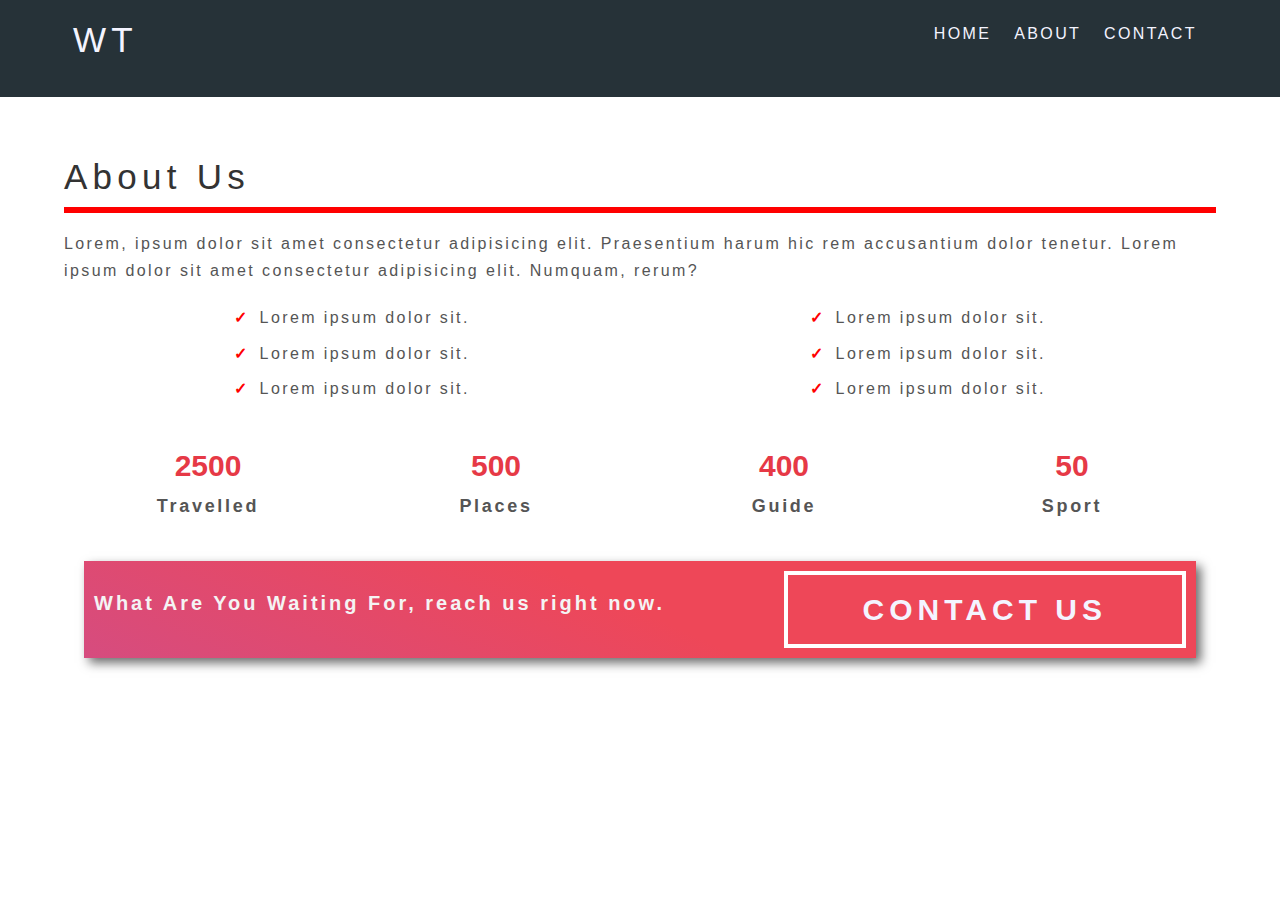
<file: Travel-Website/about.html>
<!DOCTYPE html>
<html lang="en">
  <head>
    <meta charset="UTF-8" />
    <meta http-equiv="X-UA-Compatible" content="IE=edge" />
    <meta name="viewport" content="width=device-width, initial-scale=1.0" />
    <link
      rel="stylesheet"
      href="https://cdnjs.cloudflare.com/ajax/libs/font-awesome/6.1.1/css/all.min.css"
      integrity="sha512-KfkfwYDsLkIlwQp6LFnl8zNdLGxu9YAA1QvwINks4PhcElQSvqcyVLLD9aMhXd13uQjoXtEKNosOWaZqXgel0g=="
      crossorigin="anonymous"
      referrerpolicy="no-referrer"
    />
    <link rel="stylesheet" href="style2.css" />
    <title>Travel Website</title>
  </head>
  <body>
    <nav class="navbar bg-dark">
      <div class="container">
        <h1 class="logo lg-heading text-light">WT</h1>
        <ul class="nav-iteams">
          <li class="nav-iteam"><a href="index.html">Home</a></li>
          <li class="nav-iteam"><a href="about.html">About</a></li>
          <li class="nav-iteam"><a href="contact.html">Contact</a></li>
        </ul>
      </div>
    </nav>
    <section class="about">
      <div class="container">
        <h2 class="lg-heading text-black about-heading">About Us</h2>
        <p class="text-gray">
          Lorem, ipsum dolor sit amet consectetur adipisicing elit. Praesentium
          harum hic rem accusantium dolor tenetur. Lorem ipsum dolor sit amet
          consectetur adipisicing elit. Numquam, rerum?
        </p>
        <div class="about-wrapper text-gray">
          <div class="left">
            <ul>
              <li>Lorem ipsum dolor sit.</li>
              <li>Lorem ipsum dolor sit.</li>
              <li>Lorem ipsum dolor sit.</li>
            </ul>
          </div>
          <div class="right">
            <ul>
              <li>Lorem ipsum dolor sit.</li>
              <li>Lorem ipsum dolor sit.</li>
              <li>Lorem ipsum dolor sit.</li>
            </ul>
          </div>
        </div>
        <div class="count">
          <div class="count-iteam count-iteam1">
            <span>2500</span>
            <p>Travelled</p>
          </div>
          <div class="count-iteam count-iteam2">
            <span>500</span>
            <p>Places</p>
          </div>
          <div class="count-iteam count-iteam3">
            <span>400</span>
            <p>Guide</p>
          </div>
          <div class="count-iteam count-iteam4">
            <span>50</span>
            <p>Sport</p>
          </div>
        </div>
        <div class="cta-banner">
          <div class="cta-banner-left">
            <p class="cta-line">
              What Are You Waiting For, reach us right now.
            </p>
          </div>
          <div class="cta-banner-right">
            <a href="contact.html" class="btn-cta">Contact Us</a>
          </div>
        </div>
      </div>
    </section>
  </body>
</html>
</file>
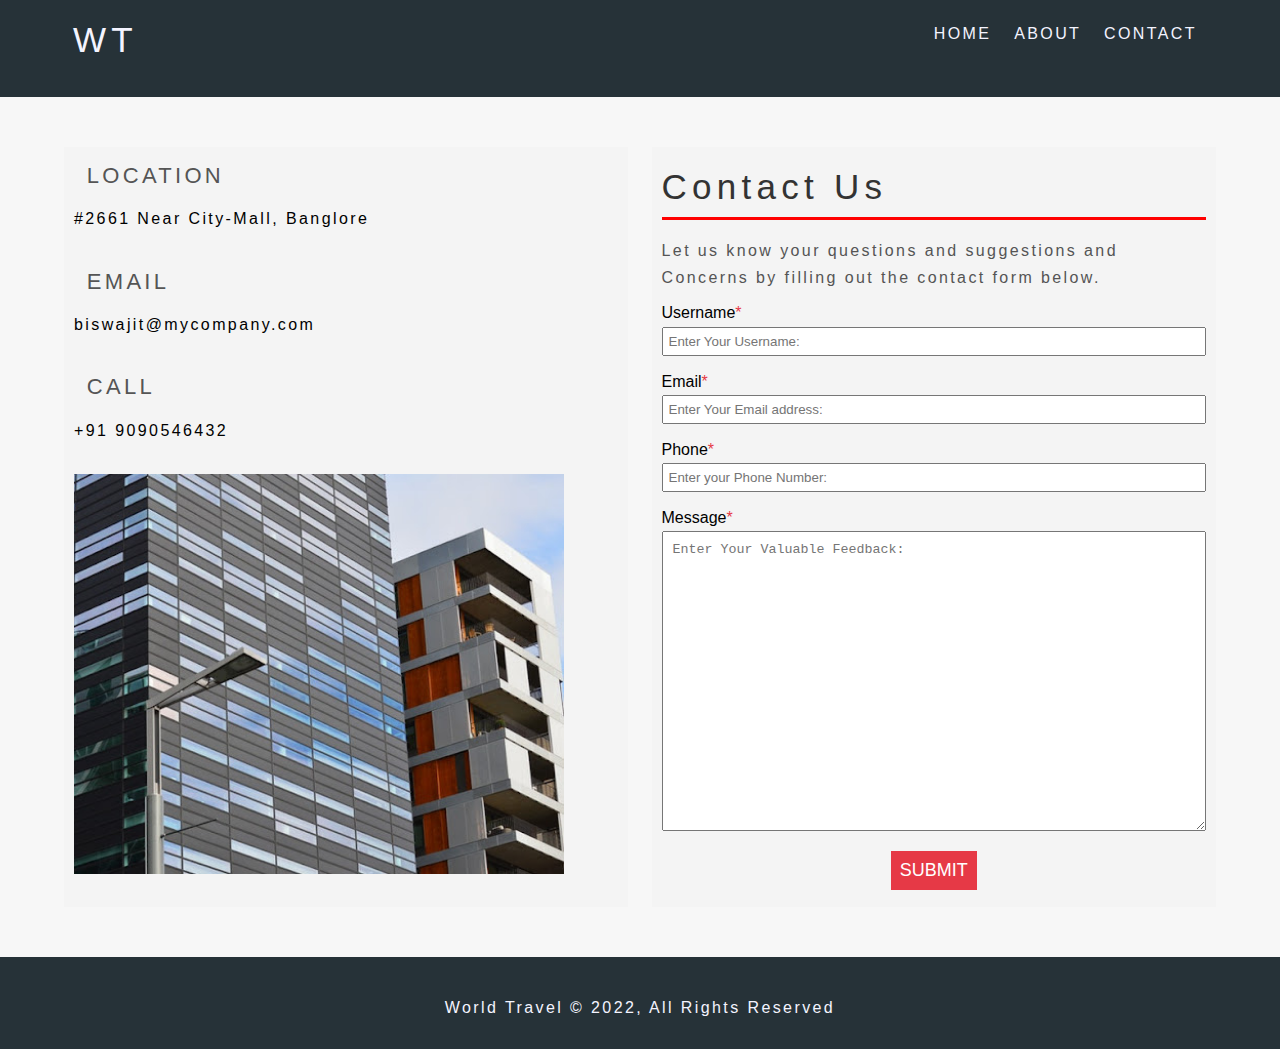
<file: Travel-Website/contact.html>
<!DOCTYPE html>
<html lang="en">
  <head>
    <meta charset="UTF-8" />
    <meta http-equiv="X-UA-Compatible" content="IE=edge" />
    <meta name="viewport" content="width=device-width, initial-scale=1.0" />
    <link
      rel="stylesheet"
      href="https://cdnjs.cloudflare.com/ajax/libs/font-awesome/6.1.1/css/all.min.css"
      integrity="sha512-KfkfwYDsLkIlwQp6LFnl8zNdLGxu9YAA1QvwINks4PhcElQSvqcyVLLD9aMhXd13uQjoXtEKNosOWaZqXgel0g=="
      crossorigin="anonymous"
      referrerpolicy="no-referrer"
    />
    <link rel="stylesheet" href="style2.css" />
    <title>Travel Website</title>
  </head>
  <body>
    <nav class="navbar bg-dark">
      <div class="container">
        <h1 class="logo lg-heading text-light">WT</h1>
        <ul class="nav-iteams">
          <li class="nav-iteam"><a href="index.html">Home</a></li>
          <li class="nav-iteam"><a href="about.html">About</a></li>
          <li class="nav-iteam"><a href="contact.html">Contact</a></li>
        </ul>
      </div>
    </nav>
    <section class="contact-form">
      <div class="container">
        <div class="form-wrapper">
          <div class="company-address">
            <div class="address-group">
              <i class="fas fa-map-marker-alt fa-3x text-red"></i>
              <h2 class="text-gray md-heading">Location</h2>
              <p>#2661 Near City-Mall, Banglore</p>
            </div>
            <div class="address-group">
              <i class="far fa-envelope fa-3x text-red"></i>
              <h2 class="text-gray md-heading">Email</h2>
              <p>biswajit@mycompany.com</p>
            </div>
            <div class="address-group">
              <i class="fas fa-phone-square-alt fa-3x text-red"></i>
              <h2 class="text-gray md-heading">Call</h2>
              <p>+91 9090546432</p>
            </div>
            <img src="./images/company-img.jpg" alt="Company image" />
          </div>
          <form action="/java/js.node.js" class="form">
            <h1 class="lg-heading text-black">Contact Us</h1>
            <p class="text-gray">
              Let us know your questions and suggestions and Concerns by filling
              out the contact form below.
            </p>
            <div class="form-group">
              <label for="username">Username</label>
              <input type="text" placeholder="Enter Your Username: " required />
            </div>
            <div class="form-group">
              <label for="email">Email</label>
              <input
                type="email"
                name=""
                id="email"
                placeholder="Enter Your Email address: "
                required
              />
            </div>
            <div class="form-group">
              <label for="phone">Phone</label>
              <input
                type="text"
                name=""
                id="phone"
                placeholder="Enter your Phone Number: "
                required
              />
            </div>
            <div class="form-group">
              <label for="message">Message</label>
              <textarea
                name="feeeback"
                id="message"
                placeholder="Enter Your Valuable Feedback:"
              ></textarea>
            </div>
            <button type="submit" class="form-btn">Submit</button>
          </form>
        </div>
      </div>
    </section>
    <footer class="footer">
      <div class="social-media-links">
        <i class="fab fa-facebook fa-4x"></i>
        <i class="fab fa-instagram fa-4x"></i>
        <i class="fab fa-twitter fa-4x"></i>
      </div>
      <p>World Travel &copy; 2022, All Rights Reserved</p>
    </footer>
  </body>
</html>
</file>
<file: Travel-Website/style2.css>
* {
  margin: 0;
  padding: 0;
  box-sizing: border-box;
}
body {
  font-family: "Montserrat", sans-serif;
  line-height: 1.7;
}
ul li {
  list-style: none;
}
a {
  font-size: 1.6rem;
  text-decoration: none;
}
p,
li {
  font-size: 1.6rem;
  margin-bottom: 0.5em;
  letter-spacing: 0.15em;
}

.container {
  max-width: 1200px;
  width: 90%;
  margin: 0 auto;
}

html {
  font-size: 62.5%;
}
.header {
  position: relative;
  height: 95vh;
  background-image: linear-gradient(rgba(0, 0, 0, 0.2), rgba(0, 0, 0, 1)),
    url("../PROJECTS/images/header-image.jpg");
  background-position: center;
  background-repeat: no-repeat;
  background-size: cover;
}
.navbar {
  padding: 1rem;
}
.navbar .logo {
  float: left;
  font-size: 3.5rem;
  /* padding-left: 30.5rem; */
}
.navbar .nav-iteams {
  float: right;
  margin-top: 1rem;
}
.navbar .nav-iteam {
  display: inline;
  padding: 1rem;
  text-transform: uppercase;
}
.navbar a:link,
.navbar a:visited {
  color: #f4f4ff;
}
.navbar::after {
  content: "";
  display: block;
  clear: both;
}
h1,
h2,
h3 {
  margin-bottom: 0.5em;
  letter-spacing: 0.15em;
  font-weight: 500;
}
.lg-heading {
  font-size: 3.5rem;
}
.md-heading {
  font-size: 2.2rem;
}
.text-red {
  color: #e63946;
}
.text-light {
  color: #f4f4ff;
}
.text-black {
  color: #333;
}
.text-gray {
  color: #555;
}
.navbar a {
  padding-bottom: 0.3rem;
}
.navbar a:hover {
  border-bottom: 1px solid white;
}
.header-content h1 {
  font-weight: 700;
}
.header-content p {
  text-transform: uppercase;
}
.btn {
  display: inline-block;
  padding: 0.5em 1.5em;
  font-weight: 500;
  text-transform: uppercase;
  margin: 0.5em;
}
.btn-primary {
  border-radius: 10em;
  background-color: #f4f4ff;
}
.btn-primary:hover {
  background-color: #ddd;
}
.btn-secondary:hover {
  background-color: #fcf3f2;
}
.header-content {
  animation-name: header-animation;
  animation-duration: 2s;
  animation-fill-mode: forwards;
  animation-timing-function: ease-in-out;
  animation-iteration-count: 5;
  position: absolute;
  top: 50%;
  left: 50%;
  text-align: center;
  transform: translate(-50%, -50%);
  background: linear-gradient(rgba(0, 0, 0, 0.2), rgba(0, 0, 0, 0.2));
}
@keyframes header-animation {
  from {
    width: 0;
    background-color: black;
  }
  to {
    width: 600px;
  }
}
.showcase {
  background: #ddd;
  padding: 10rem 0;
}
.row {
  height: 350px;
  background-color: #fff;
  box-shadow: 0px 0px 20px 0px #aaa;
}
.row1 {
  margin-bottom: 10rem;
}
.row1 .img-box,
.row2 .text-box {
  float: left;
  width: 50%;
}
.row2 .img-box,
.row1 .text-box {
  float: right;
  width: 50%;
}
.row .img-box {
  height: 100%;
}
.row .text-box {
  padding: 3rem;
}
.row::after {
  content: "";
  display: block;
  clear: both;
}
.row .img-box img {
  display: inline-block;
  width: 100%;
  height: 100%;
  object-fit: cover;
}
.btn-secondary {
  border: 2px solid #e63946;
  border-radius: 1.5em;
  color: #e63946;
  background-color: #fff;
}
.features {
  padding: 10rem 0;
}
.box-wrapper {
  box-shadow: 5px 5px 20px 0px rgba(0, 0, 0, 0.329);
}
.box {
  width: 33.3333333%;
  float: left;
  padding: 2rem;
  text-align: center;
}
.box-1,
.box-3 {
  background-color: #263238;
  color: #fff;
}
.box-2 {
  background: linear-gradient(25deg, #d64c7f, #ee4758 50%);
  color: #fff;
}
.box-wrapper::after {
  content: "";
  display: block;
  clear: both;
}
.footer {
  background: #263238;
  color: #f4f4ff;
  padding: 2rem;
  text-align: center;
}
.social-media-links i {
  margin: 2rem;
}
.bg-dark {
  background-color: #263238;
}
.about {
  padding: 5rem 0;
}
.about-heading {
  border-bottom: 6px solid red;
}
/* .about-heading::after {
  content: "";
  border: 3px solid red;
  display: block;
  width: 100%;
} */
.about-wrapper {
  text-align: center;
  margin-top: 2rem;
}
.about-wrapper::after {
  content: "";
  display: block;
  clear: both;
}
.about-wrapper .left {
  float: left;
  width: 50%;
}
.about-wrapper .right {
  float: right;
  width: 50%;
}
.about-wrapper li::before {
  content: "\2713";
  color: red;
  font-weight: bold;
  padding-right: 1rem;
}
.count {
  margin-top: 3rem;
}
.count-iteam {
  float: left;
  width: 25%;
  text-align: center;
}
.count::after {
  content: "";
  display: block;
  clear: both;
}
.count-iteam span {
  font-size: 3rem;
  font-weight: 700;
  color: #e63946;
  box-sizing: border-box;
}
.count-iteam p {
  font-weight: 700;
  color: #555;
  font-size: 1.8rem;
  box-sizing: border-box;
}
.cta-banner {
  margin: 2rem;
  color: #f4f4f4;
  background: linear-gradient(25deg, #d64c7f, #ee4758 50%);
  margin-top: 3rem;
  padding: 1rem;
  box-sizing: border-box;
  box-shadow: 5px 5px 10px rgba(0, 0, 0, 0.58);
}
.cta-banner .cta-banner-left {
  width: 60%;
  float: left;
}
.cta-banner .cta-banner-right {
  width: 40%;
  float: right;
  text-align: right;
}
.cta-line {
  font-weight: 700;
  font-size: 2rem;
  margin-top: 1.5rem;
}
.btn-cta {
  text-align: center;
  display: inline-block;
  font-weight: 700;
  font-size: 3rem;
  text-transform: uppercase;
  border: 4px solid white;
  padding: 0.3em 2.5em;
  letter-spacing: 0.5rem;
  color: #f4f4ff;
}
.cta-banner::after {
  content: "";
  display: block;
  clear: both;
}
.contact-form {
  padding: 5rem 0;
  background-color: #f7f7f7;
}

.form-wrapper .company-address {
  height: 760px;
  background-color: #f4f4f4;
  float: left;
  width: 49%;
  padding: 1rem;
}
.form-wrapper .form {
  height: 760px;
  font-size: 1.6rem;
  background-color: #f4f4f4;
  float: right;
  width: 49%;
  padding: 1rem;
}
.form-wrapper::after {
  content: "";
  display: block;
  clear: both;
}
.form-wrapper .company-address i {
  display: inline-block;
  margin-right: 1rem;
}
.form-wrapper .company-address h2 {
  display: inline-block;
  text-transform: uppercase;
}
.form-wrapper .address-group {
  margin-bottom: 3rem;
}
.form-wrapper .company-address img {
  min-height: 40rem;
  max-width: 90%;
  object-fit: cover;
  object-position: right;
}
/* .form h1::after {
  content: "";
  display: block;
  border: 3px solid red;
  width: 100%;
} */
/* or */
.form h1 {
  border-bottom: 3px solid red;
}
.form-wrapper .form label {
  display: block;
}
.form-wrapper .form input {
  padding: 0.5rem;
  width: 100%;
}
.form-wrapper .form .form-group {
  margin-bottom: 1.2rem;
}
.form-wrapper .form label::after {
  content: "*";
  color: #e63946;
}
.form-wrapper .form textarea {
  width: 100%;
  height: 300px;
  padding: 1rem;
}
.form-btn {
  display: block;
  margin: 0 auto;
  padding: 0.5em;
  font-size: 1.8rem;
  text-transform: uppercase;
  background-color: #e63946;
  color: #fff;
  outline: none;
  border: none;
  cursor: pointer;
}
@media (max-width: 500px) {
  html {
    font-size: 50%;
  }
  .navbar .nav-iteams,
  .navbar .logo {
    float: none;
    display: block;
    width: 100%;
    text-align: center;
  }
  .row {
    height: auto;
    width: 100%;
  }
  .row .img-box,
  .row .text-box {
    float: none;
    width: 100%;
    text-align: center;
  }
  .features .box {
    float: none;
    width: 100%;
    text-align: center;
    box-shadow: 5px 5px 20px 0px rgba(0, 0, 0, 0.329);
  }
  .features .box-2,
  .features .box-3 {
    margin-top: 7rem;
  }
  .box-wrapper {
    box-shadow: none;
  }
  .cta-banner-left,
  .cta-banner-right {
    float: none;
    width: 100%;
    text-align: center;
  }
  .form-wrapper .company-address {
    float: none;
    width: 100%;
    height: auto;
    margin-bottom: 5rem;
  }
  .form-wrapper .form {
    float: none;
    margin: 100%;
    height: auto;
  }
}
@media (min-width: 501px) and (max-width: 768) {
  html {
    font-size: 50%;
  }
  p {
    font-size: 1.8rem;
  }
  .navbar .nav-iteams,
  .navbar .logo {
    float: none;
    display: block;
    width: 100%;
    text-align: center;
  }
  .row {
    height: auto;
    width: 100%;
  }
  .row .img-box,
  .row .text-box {
    float: none;
    width: 100%;
    text-align: center;
  }
  .features .box {
    float: none;
    width: 100%;
    text-align: center;
    box-shadow: 5px 5px 20px 0px rgba(0, 0, 0, 0.329);
  }
  .features .box-2,
  .features .box-3 {
    margin-top: 7rem;
  }
  .box-wrapper {
    box-shadow: none;
  }
  .cta-banner-left,
  .cta-banner-right {
    float: none;
    width: 100%;
    text-align: center;
  }
  .form-wrapper .company-address {
    float: none;
    width: 100%;
    height: auto;
    margin-bottom: 5rem;
  }
  .form-wrapper .form {
    float: none;
    margin: 100%;
    height: auto;
  }
}
@media (min-width: 769px) and (max-width: 1200px) {
  html {
    font-size: 56.25%;
  }
  .row .text-box h2 {
    font-size: 2.2rem;
    font-weight: 500;
  }
}
@media (orientation: landscape) and (max-height: 500px) {
  .header {
    height: 90vmax;
  }
}
</file>
